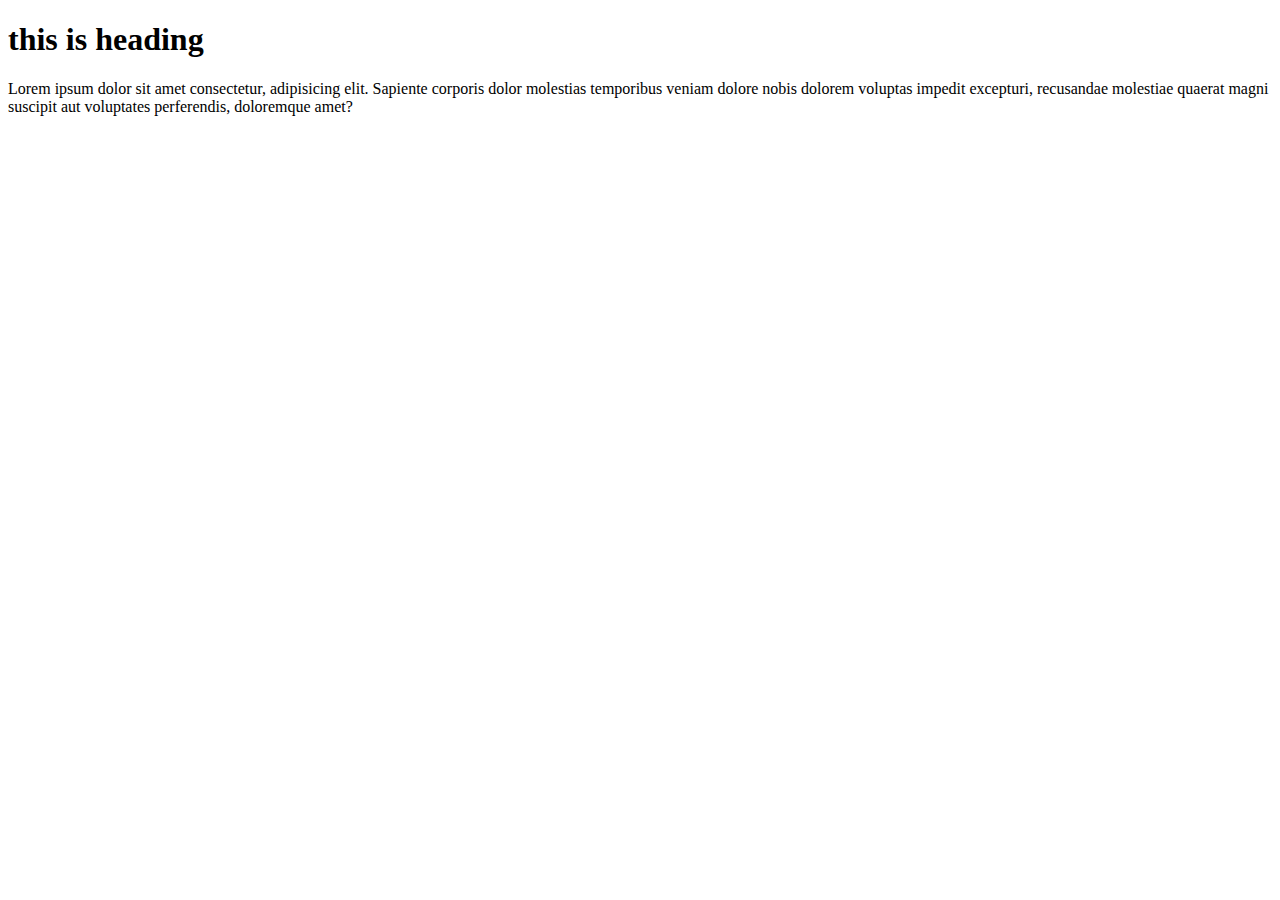
<file: neetu.htm>
<!DOCTYPE html>
<html lang="en">
<head>
    <meta charset="UTF-8">
    <meta http-equiv="X-UA-Compatible" content="IE=edge">
    <meta name="viewport" content="width=device-width, initial-scale=1.0">
    <title>Document</title>
    <script>
        var a = 34;
        var b = "neetu";
        c = 67;
        console.log(c)
        var num1 = 12;
        var num2 = 45;
        console.log("the value of num1 +num2 is " +  (num1 + num2));
        console.log("the value of num1 *num2 is " +  (num1 * num2));
        console.log("the value of num1 -num2 is " +  (num1 - num2));
        console.log("the value of num1 %num2 is " +  (num1 % num2));
    </script>
</head>
<body>
    <div class="container">
        <h1>this is heading</h1>
    </div>
    <div class="content">
        <p>Lorem ipsum dolor sit amet consectetur, adipisicing elit. Sapiente corporis dolor molestias temporibus veniam dolore nobis dolorem voluptas impedit excepturi, recusandae molestiae quaerat magni suscipit aut voluptates perferendis, doloremque amet?</p>
    </div>
    <script>
        var position = 'this is our first class'
        console.log(position)
        var position = position.indexOf('is')
        console.log(position)
    </script>
</body>
</html>
</file>
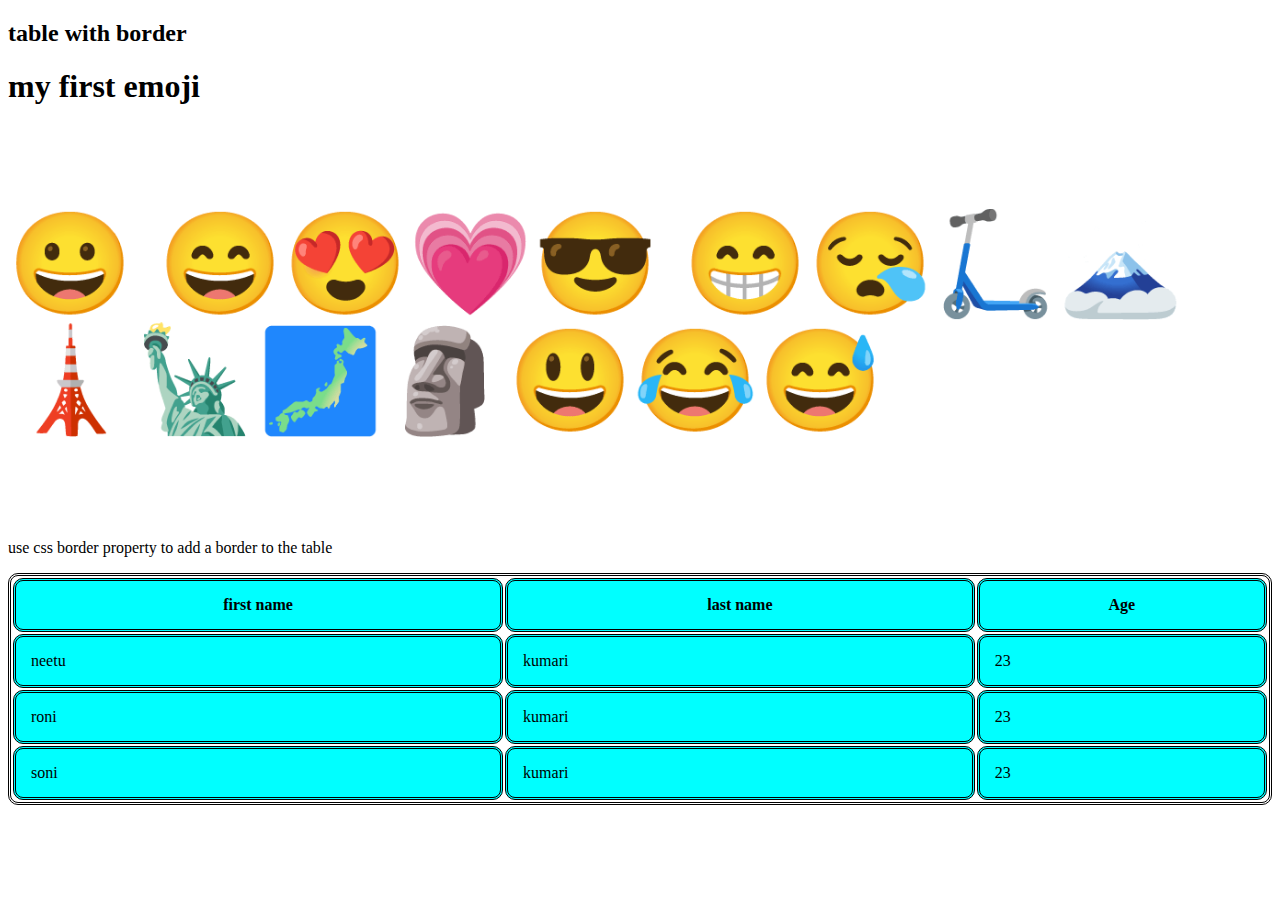
<file: nitu.html>
<!DOCTYPE html>
<html lang="en">
<head>
  <meta charset="UTF-8">
  <meta http-equiv="X-UA-Compatible" content="IE=edge">
  <meta name="viewport" content="width=device-width, initial-scale=1.0">
  <title>Border</title>
  <style>
    table, th, td {
    
      border-style: double;
      border-color: black;
      border-radius: 10px;

    }
    th,td{
      background-color: aqua;
    }
    th ,td{
      text-align: middle;
    }
    th,td{
      padding: 15px;
    }
  </style>
</head>
<body>
  <h2> table with border </h2>
  <h1>my first emoji</h1>
  <p style="font-size: 100px"> &#128512; &#128516;&#128525;&#128151;&#128526; &#128513;&#128554;&#128756;&#128507;&#128508;&#128509;&#128510;&#128511;&#128515;&#128514;&#128517;</p>
  <p>
    use css border property to add a border to the table
  </p>
  <table style="width: 100%;">
    <tr>
      <th>first name </th>
      <th>last name  </th>
      <th>Age </th>
    </tr>
   <tr>
     <td> neetu </td>
     <td> kumari </td>
     <td> 23</td>
  </tr>
  <tr>
    
      <td> roni </td>
     <td> kumari </td>
     <td> 23</td>

    
  </tr>
  <tr>
    <td> soni </td>
    <td> kumari </td>
    <td> 23</td>

  </tr>
 
  </table>
  
</body>
</html>
</file>
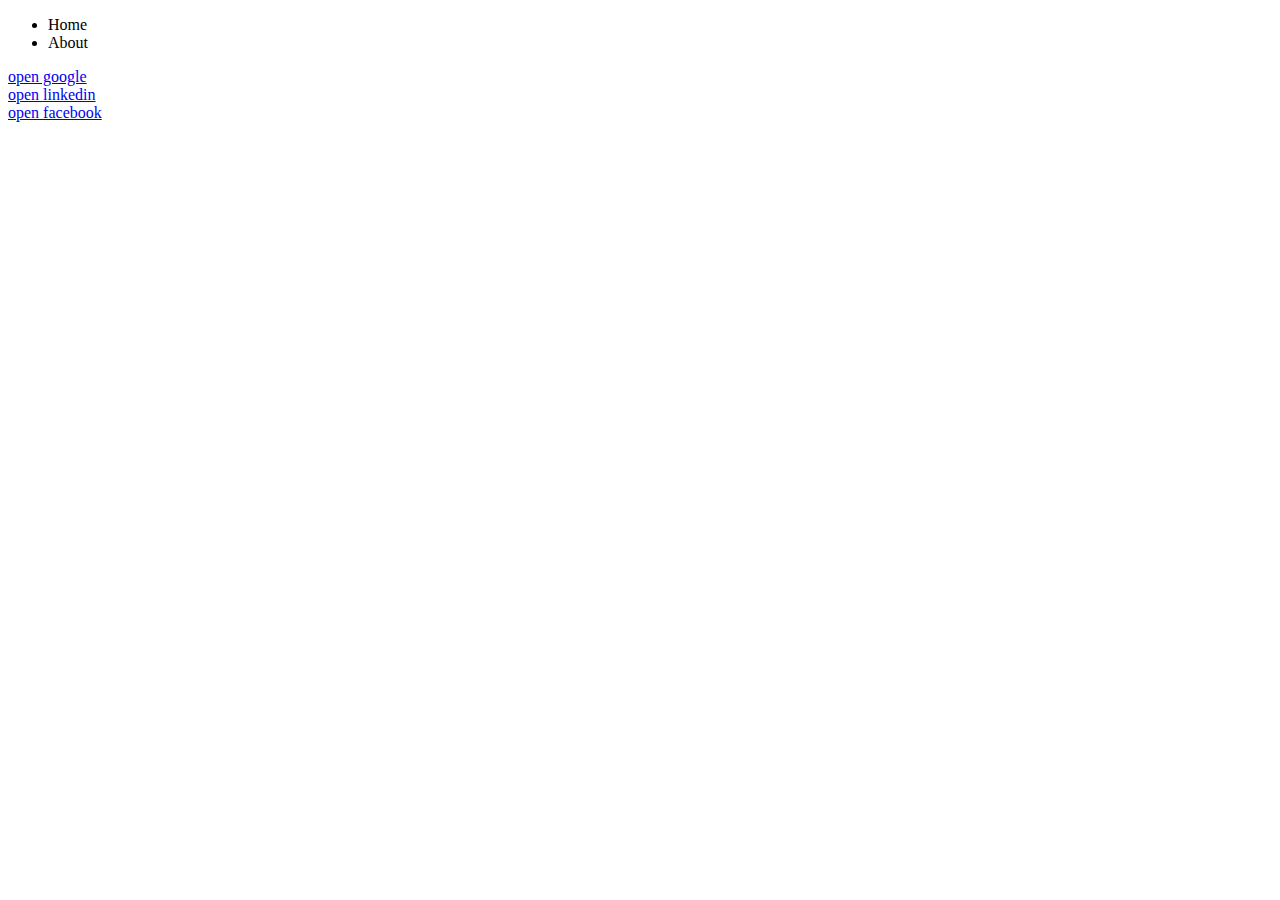
<file: practics3.html>
<!DOCTYPE html>
<html lang="en">
<head>
    <meta charset="UTF-8">
    <meta http-equiv="X-UA-Compatible" content="IE=edge">
    <meta name="viewport" content="width=device-width, initial-scale=1.0">
    <title>practics3 seo friendly website</title> 
</head>
<body>
    <header>
            
        <ul>
            <li>Home</li>
            <li>About</li>
        </ul>

    </header>
    <main>
        <section>
            <a href="https://google.com" target="_blank">  open google</a><br>
            <a href="https://linkedin.com" target="_blank">  open linkedin</a><br>
            <a href="https://facebok.com" target="_blank">  open facebook</a><br>
        </section>
        <section></section>
        
            <aside>
                <div></div>
            </aside>
        
    </main>
    <footer>

    </footer>
</body>
</html>
</file>
